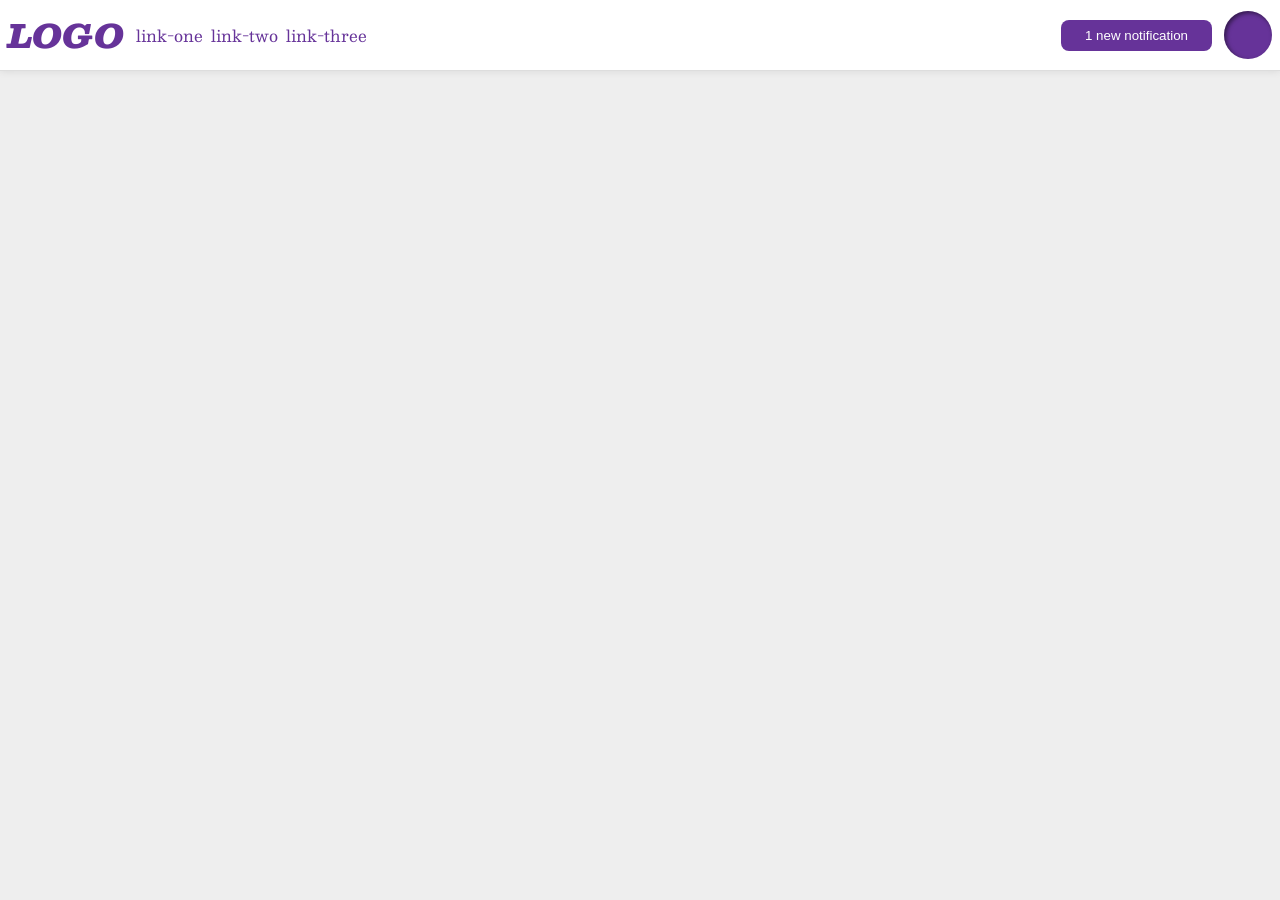
<file: foundations/flex/03-flex-header-2/index.html>
<!DOCTYPE html>
<html lang="en">
  <head>
    <meta charset="UTF-8">
    <meta http-equiv="X-UA-Compatible" content="IE=edge">
    <meta name="viewport" content="width=device-width, initial-scale=1.0">
    <title>Flex Header 2</title>
    <link rel="stylesheet" href="style.css">
  </head>
  <body>
    <div class="header">
      <div class = "left-side">
        <div class="logo">
          LOGO
        </div>
        <ul class="links">
          <li><a href="https://google.com">link-one</a></li>
          <li><a href="https://google.com">link-two</a></li>
          <li><a href="https://google.com">link-three</a></li>
        </ul>
        </div>
      <div class = "right-side">
        <button class="notifications">
          1 new notification
        </button>
        <div class="profile-image"></div>
      </div>
    </div>
  </body>
</html>
</file>
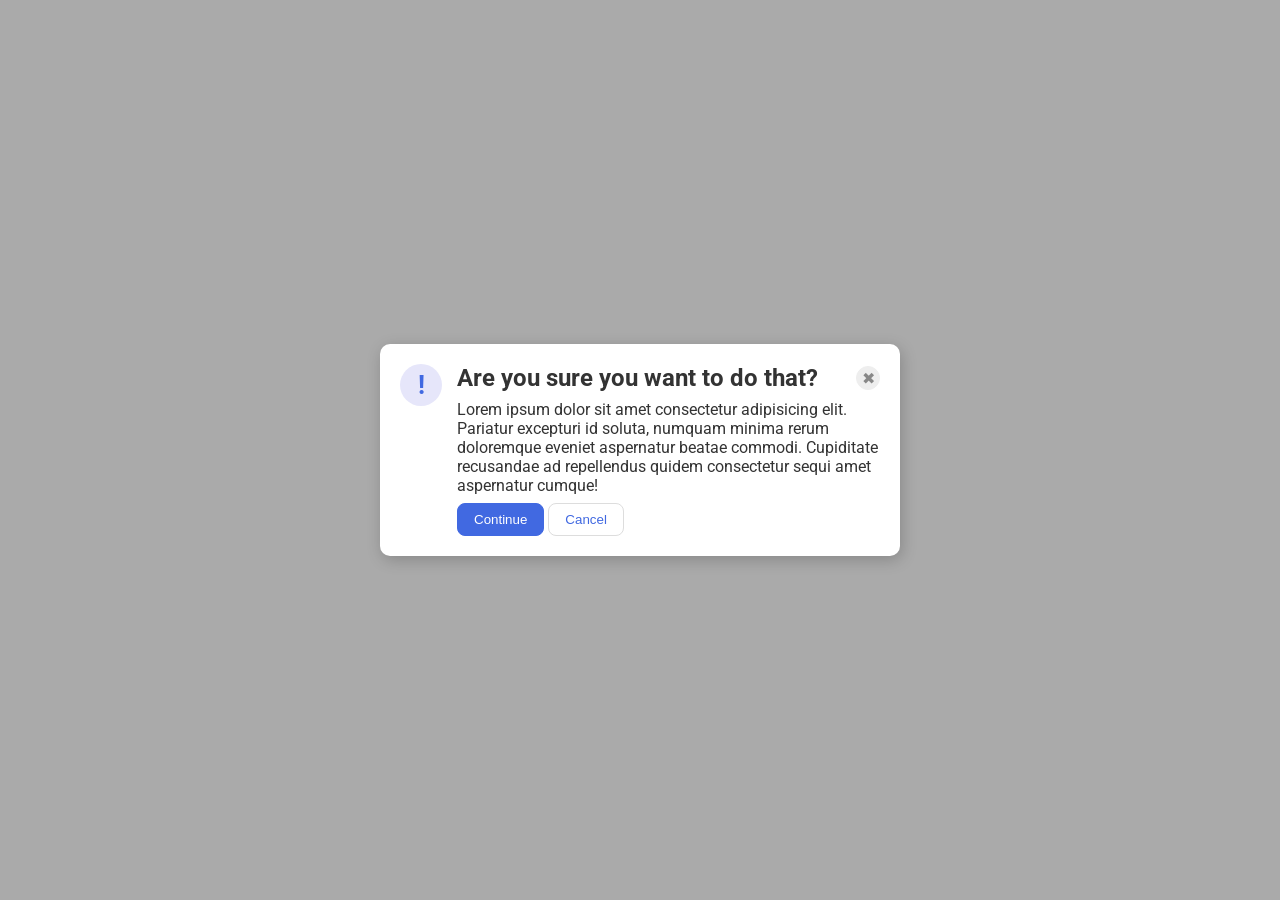
<file: foundations/flex/05-flex-modal/index.html>
<!DOCTYPE html>
<html lang="en">
  <head>
    <meta charset="UTF-8">
    <meta http-equiv="X-UA-Compatible" content="IE=edge">
    <meta name="viewport" content="width=device-width, initial-scale=1.0">
    <link rel="stylesheet" href="style.css">
    <title>Modal</title>
  </head>
  <body>
    <div class="modal">
      <div class="icon">!</div>
      <div class="right">
        <div class="header">Are you sure you want to do that?
          <button class="close-button">✖</button>
        </div>
        <div class="text">Lorem ipsum dolor sit amet consectetur adipisicing elit. Pariatur excepturi id soluta, numquam minima rerum doloremque eveniet aspernatur beatae commodi. Cupiditate recusandae ad repellendus quidem consectetur sequi amet aspernatur cumque!</div>
        <button class="continue">Continue</button>
        <button class="cancel">Cancel</button>
      </div>
    </div>
  </body>
</html>
</file>
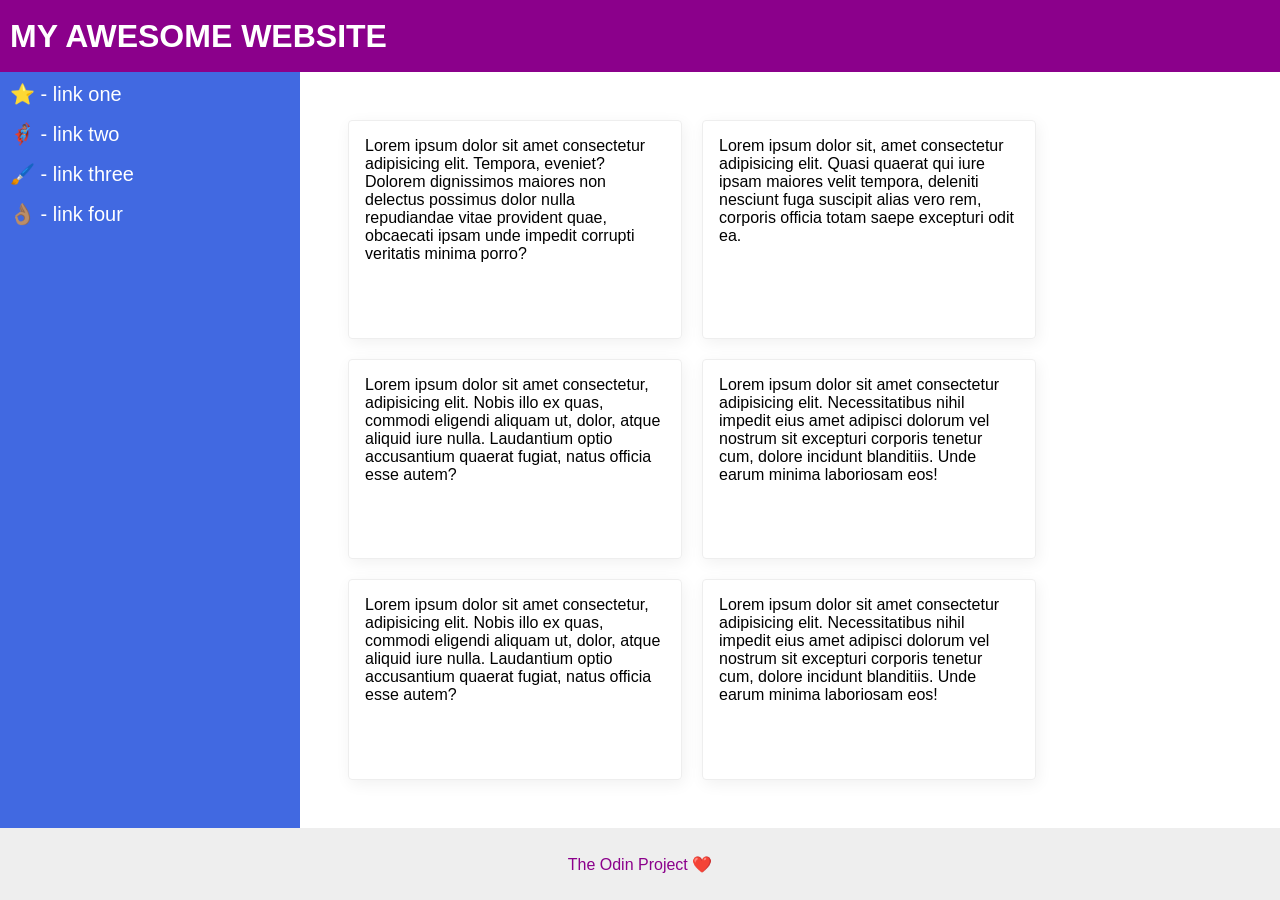
<file: foundations/flex/07-flex-layout-2/index.html>
<!DOCTYPE html>
<html lang="en">
  <head>
    <meta charset="UTF-8">
    <meta http-equiv="X-UA-Compatible" content="IE=edge">
    <meta name="viewport" content="width=device-width, initial-scale=1.0">
    <title>The Holy Grail</title>
    <link rel="stylesheet" href="style.css">
  </head>
  <body>
    <div class="header">
      MY AWESOME WEBSITE
    </div>
    
    <div class="content">
      <div class="sidebar">
        <ul>
          <li><a href="#">⭐ - link one</a></li>
          <li><a href="#">🦸🏽‍♂️ - link two</a></li>
          <li><a href="#">🖌️ - link three</a></li>
          <li><a href="#">👌🏽 - link four</a></li>
        </ul>
      </div>
      <div class="cards-container">
        <div class="card">Lorem ipsum dolor sit amet consectetur adipisicing elit. Tempora, eveniet? Dolorem dignissimos maiores non delectus possimus dolor nulla repudiandae vitae provident quae, obcaecati ipsam unde impedit corrupti veritatis minima porro?</div>
        <div class="card">Lorem ipsum dolor sit, amet consectetur adipisicing elit. Quasi quaerat qui iure ipsam maiores velit tempora, deleniti nesciunt fuga suscipit alias vero rem, corporis officia totam saepe excepturi odit ea.</div>
        <div class="card">Lorem ipsum dolor sit amet consectetur, adipisicing elit. Nobis illo ex quas, commodi eligendi aliquam ut, dolor, atque aliquid iure nulla. Laudantium optio accusantium quaerat fugiat, natus officia esse autem?</div>
        <div class="card">Lorem ipsum dolor sit amet consectetur adipisicing elit. Necessitatibus nihil impedit eius amet adipisci dolorum vel nostrum sit excepturi corporis tenetur cum, dolore incidunt blanditiis. Unde earum minima laboriosam eos!</div>
        <div class="card">Lorem ipsum dolor sit amet consectetur, adipisicing elit. Nobis illo ex quas, commodi eligendi aliquam ut, dolor, atque aliquid iure nulla. Laudantium optio accusantium quaerat fugiat, natus officia esse autem?</div>
        <div class="card">Lorem ipsum dolor sit amet consectetur adipisicing elit. Necessitatibus nihil impedit eius amet adipisci dolorum vel nostrum sit excepturi corporis tenetur cum, dolore incidunt blanditiis. Unde earum minima laboriosam eos!</div>
      </div>
    </div>
    
    <div class="footer">
      The Odin Project ❤️
    </div>
  </body>
</html>
</file>
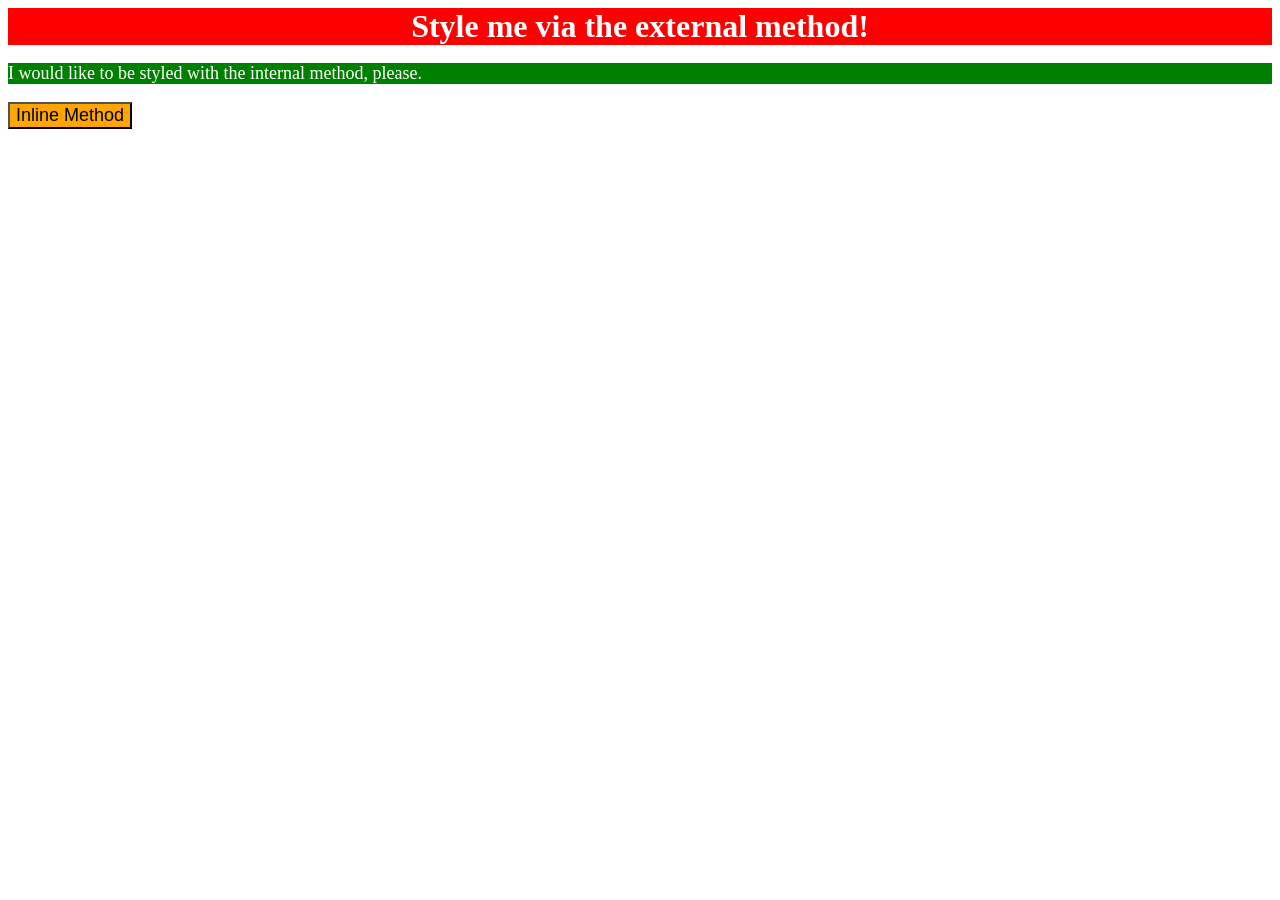
<file: foundations/intro-to-css/01-css-methods/index.html>
<!DOCTYPE html>
<html lang="en">
  <head>
    <meta charset="UTF-8">
    <meta http-equiv="X-UA-Compatible" content="IE=edge">
    <meta name="viewport" content="width=device-width, initial-scale=1.0">
    <title>Methods for Adding CSS</title>
    <link rel="stylesheet" href="styles.css">
    <style>
      p {
        background-color: green;
        color: white;
        font-size: 18px
      }
    </style>
  </head>
  <body>
    <div>Style me via the external method!</div>
    <p>I would like to be styled with the internal method, please.</p>
    <button style="background-color: orange; font-size: 18px">Inline Method</button>
  </body>
</html>
</file>
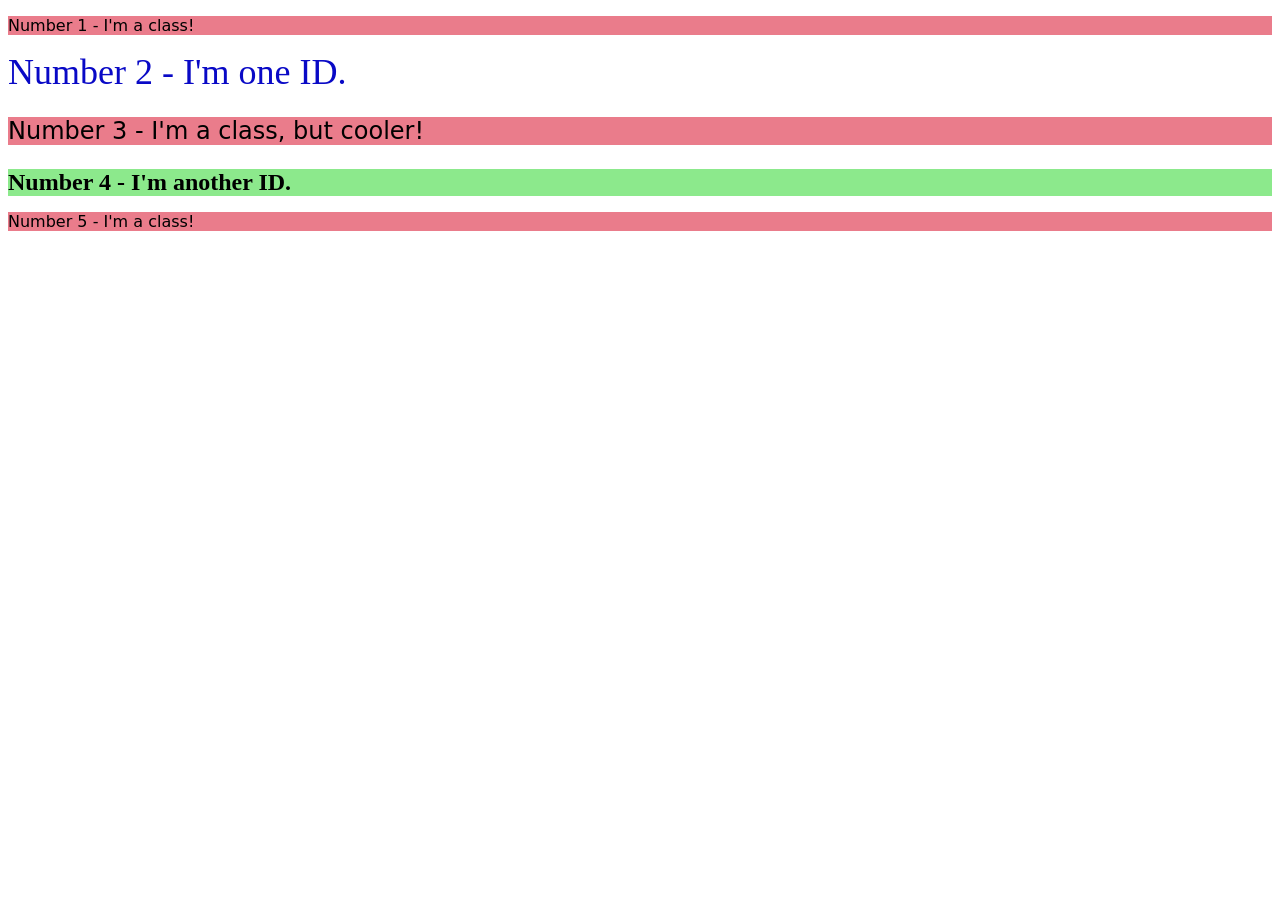
<file: foundations/intro-to-css/02-class-id-selectors/index.html>
<!DOCTYPE html>
<html lang="en">
  <head>
    <meta charset="UTF-8">
    <meta http-equiv="X-UA-Compatible" content="IE=edge">
    <meta name="viewport" content="width=device-width, initial-scale=1.0">
    <title>Class and ID Selectors</title>
    <link rel="stylesheet" href="style.css">
  </head>
  <body>
    <p class="odd">Number 1 - I'm a class!</p>
    <div id="second">Number 2 - I'm one ID.</div>
    <p class="odd adjust-font-size">Number 3 - I'm a class, but cooler!</p>
    <div id="fourth" class="adjust-font-size">Number 4 - I'm another ID.</div>
    <p class="odd">Number 5 - I'm a class!</p>
  </body>
</html>
</file>
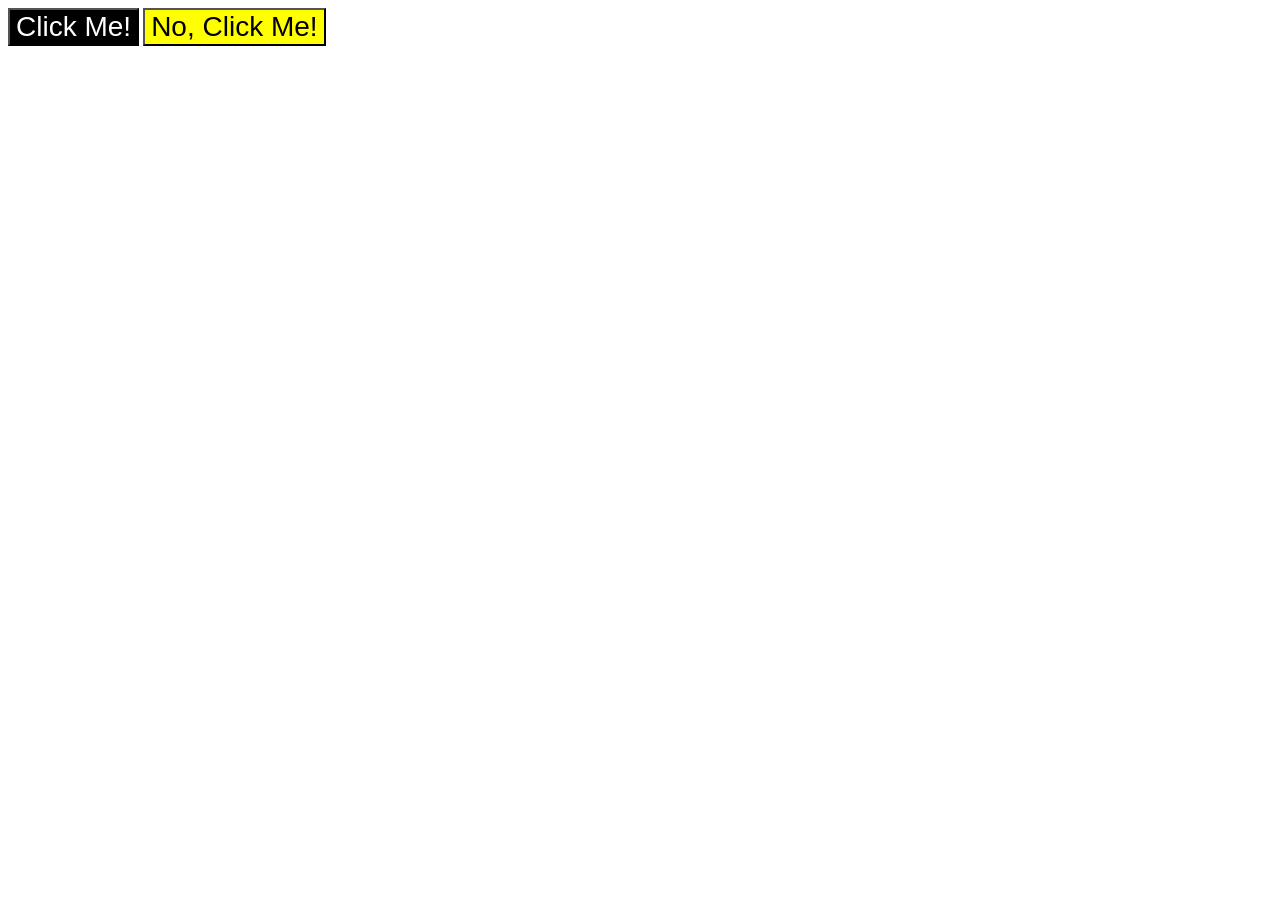
<file: foundations/intro-to-css/03-grouping-selectors/index.html>
<!DOCTYPE html>
<html lang="en">
  <head>
    <meta charset="UTF-8">
    <meta http-equiv="X-UA-Compatible" content="IE=edge">
    <meta name="viewport" content="width=device-width, initial-scale=1.0">
    <title>Grouping Selectors</title>
    <link rel="stylesheet" href="style.css">
  </head>
  <body>
    <button class="left">Click Me!</button>
    <button class="right">No, Click Me!</button>
  </body>
</html>
</file>
<file: foundations/flex/03-flex-header-2/style.css>
/* this is some magical font-importing.  
you'll learn about it later. */
@import url('https://fonts.googleapis.com/css2?family=Besley:ital,wght@0,400;1,900&display=swap');

body {
  margin: 0;
  background: #eee;
  font-family: Besley, serif;
}

.header {
  background: white;
  border-bottom: 1px solid #ddd;
  box-shadow: 0 0 8px rgba(0,0,0,.1);
  display: flex;
  justify-content: space-between;
  align-items: center;
  padding: 8px;
}

.left-side,
.right-side {
  display: flex;
  align-items: center;
  gap: 12px;
}

.links {
  display: flex;
  gap: 8px;
}

.profile-image {
  background: rebeccapurple;
  box-shadow: inset 2px 2px 4px rgba(0,0,0,.5);
  border-radius: 50%;
  width: 48px;
  height: 48px;
}

.logo {
  color: rebeccapurple;
  font-size: 32px;
  font-weight: 900;
  font-style: italic;
}

button {
  border: none;
  border-radius: 8px;
  background: rebeccapurple;
  color: white;
  padding: 8px 24px;
}

a {
  /* this removes the line under our links */
  text-decoration: none;
  color: rebeccapurple;
}

ul {
  list-style-type: none;
  margin: 0;
  padding: 0;
}
</file>
<file: foundations/flex/05-flex-modal/style.css>
@import url('https://fonts.googleapis.com/css2?family=Roboto:wght@400;700&display=swap');

html, body {
  height: 100%;
}

body {
  font-family: Roboto, sans-serif;
  margin: 0;
  background: #aaa;
  color: #333;
  /* I'll give you this one for free lol */
  display: flex;
  align-items: center;
  justify-content: center;
}

.modal {
  background: white;
  width: 480px;
  border-radius: 10px;
  box-shadow: 2px 4px 16px rgba(0,0,0,.2);
}

.icon {
  color: royalblue;
  font-size: 26px;
  font-weight: 700;
  background: lavender;
  width: 42px;
  height: 42px;
  border-radius: 50%;
  display: flex;
  align-items: center;
  justify-content: center;
}

.close-button {
  background: #eee;
  border-radius: 50%;
  color: #888;
  font-weight: 400;
  font-size: 16px;
  height: 24px;
  width: 24px;
  display: flex;
  align-items: center;
  justify-content: center;
  border: 1px solid #eee;
  padding: 0;
}

button {
  cursor: pointer;
  padding: 8px 16px;
  border-radius: 8px;
}

button.continue {
  background: royalblue;
  border: 1px solid royalblue;
  color: white;
}

button.cancel {
  background: white;
  border: 1px solid #ddd;
  color: royalblue;
}

/* NEW STYLES */

.modal {
  display: flex;
  gap: 15px;
  padding: 20px;
}

.icon {
  flex-shrink: 0;
}

.header {
  display: flex;
  justify-content: space-between;
  align-items: center;
  margin-bottom: 8px;
  font-weight: bold;
  font-size: 24px;
}

.text {
  margin-bottom: 8px;
}
</file>
<file: foundations/flex/07-flex-layout-2/style.css>
body {
  font-family: -apple-system, BlinkMacSystemFont, 'Segoe UI', Roboto, Oxygen, Ubuntu, Cantarell, 'Open Sans', 'Helvetica Neue', sans-serif;
  margin: 0;
  min-height: 100vh;
}

.header {
  height: 72px;
  background: darkmagenta;
  color: white;
}

.footer {
  height: 72px;
  background: #eee;
  color: darkmagenta;
}

.sidebar {
  width: 300px;
  background: royalblue;
  box-sizing: border-box;
}

.card {
  border: 1px solid #eee;
  box-shadow: 2px 4px 16px rgba(0,0,0,.06);
  border-radius: 4px;
}

/* NEW STYLES */

body {
  display: flex;
  flex-direction: column;
}

.header {
  display: flex;
  align-items: center;
  font-size: 32px;
  font-weight: 900;
  padding-left: 10px;
}

.footer {
  display: flex;
  justify-content: center;
  align-items: center;
}

.content {
  display: flex;
  flex: 1;
}

.sidebar {
  flex-shrink: 0;
  padding: 10px;

}

ul {
  list-style: none;
  padding: 0;
  margin: 0;
}

li {
  margin-bottom: 16px;
}

a {
  text-decoration: none;
  font-size: 20px;
  color: white;
}

.card {
  padding: 16px;
  width: 300px;
}

.cards-container {
  display: flex;
  flex-wrap: wrap;
  gap: 20px;
  padding: 48px;
}
</file>
<file: foundations/intro-to-css/01-css-methods/styles.css>
div {
   background-color: red;
   color: white;
   font-size: 32px;
   text-align: center;
   font-weight: bold 
}
</file>
<file: foundations/intro-to-css/02-class-id-selectors/style.css>
.odd {
    background-color:rgb(234, 124, 139);
    font-family: 'Verdana', 'DejaVu Sans', 'san-serif';
}

.adjust-font-size {
    font-size: 24px;
}

#second{
    color: rgb(9, 9, 198);
    font-size: 36px;
}

#fourth{
    background-color: rgb(140, 233, 140);
    font-weight: bold
}
</file>
<file: foundations/intro-to-css/03-grouping-selectors/style.css>
.left,
.right {
 font-size: 28px;
 font-family: 'Helvetica', 'Times New Roman', 'sans-serif';
}

.left {
    background-color: black;
    color: white
}

.right {
    background-color: yellow
}
</file>
